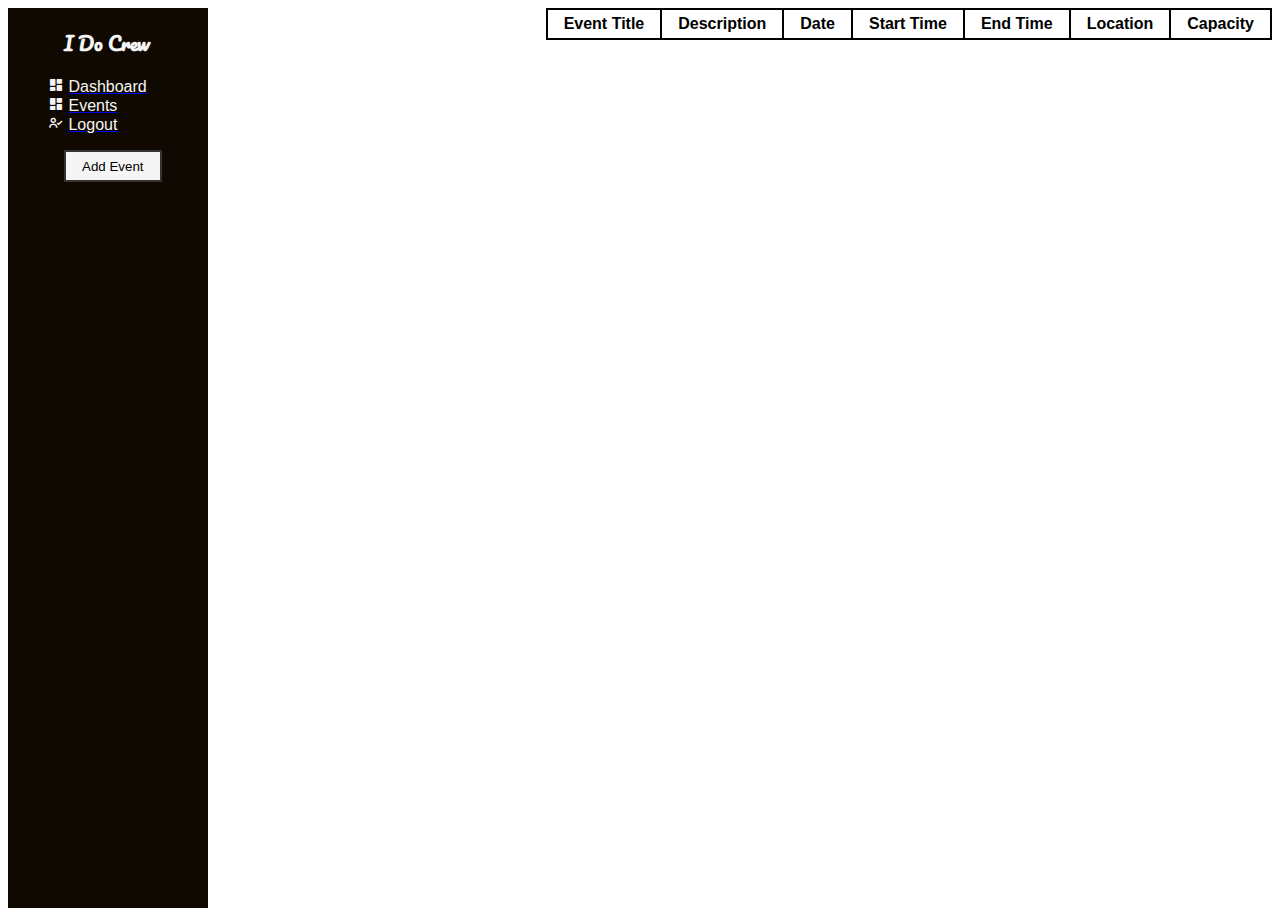
<file: events.html>
<!DOCTYPE html>
<html lang="en">

<head>
    <meta charset="UTF-8">
    <meta http-equiv="X-UA-Compatible" content="IE=edge">
    <meta name="viewport" content="width=device-width, initial-scale=1.0">
    <title>add event</title>
   <!-- bootstrap 5 css -->
   <link href="https://cdn.jsdelivr.net/npm/bootstrap@5.0.0-beta2/dist/css/bootstrap.min.css" rel="stylesheet" integrity="sha384-BmbxuPwQa2lc/FVzBcNJ7UAyJxM6wuqIj61tLrc4wSX0szH/Ev+nYRRuWlolflfl" crossorigin="anonymous" />
   <!-- BOX ICONS CSS-->
   <link href="https://cdn.jsdelivr.net/npm/boxicons@2.0.5/css/boxicons.min.css" rel="stylesheet" />
   <!-- custom css -->
   <link rel="stylesheet" href="css/style.css" />
</head>

<body>
        <!-- Side-Nav -->
  <div class="side-nav active-nav" id="sidebar">
    <ul class="nav flex-column text-white w-100">
      <h3 class="h3 text-white my-2" id="h3"> I Do Crew
	  </h3>
    <li href="" class="nav-link">
        <i class="bx bxs-dashboard text-white"></i>
        <a href="eventOrg.php" class="btn btn-danger"><span class="mx-2 text-white">Dashboard</span></a>
      </li>
      <li href="" class="nav-link">
        <i class="bx bxs-dashboard text-white"></i>
        <a href="events.php" class="btn btn-danger"><span class="mx-2 text-white">Events</span></a>
      </li>
      <li href="" class="nav-link">
        <i class="bx bx-user-check text-white"></i>
        <a href="logout.php" class="btn btn-danger"><span class="mx-2 text-white">Logout</span></a>
      </li>
      <li>
        <button class="display-modal">Add Event</button>
      </li>
    </ul>
  </div>
    <div class="container">
    <main>
        <div class="tab tab-1">
            <table id="table" border="1">
                <tr>
                    <th>Event Title</th>
                    <th>Description</th>
                    <th>Date</th>
                    <th>Start Time</th>
                    <th>End Time</th>
                    <th>Location</th>
                    <th>Capacity</th>
                </tr>
            </table>
        </div>
      <form method="POST" action="">
        <div class="tab tab-2">
          <label for="title">Event Title:</label>
          <input type="text" placeholder="Event Title" name="title" id="input-0">

          <label for="location">Location:</label>
          <input type="text" placeholder="Location" name="location" id="input-1">

          <label for="date">Date:</label>
          <input type="text" placeholder="mm/dd/yyyy" name="date" id="input-2"> 

          <label for="start_time">Start Time:</label>
          <input type="text" placeholder="HH:MM PM/AM" name="start_time" id="input-3">

          <label for="end_time">End Time:</label>
          <input type="text" placeholder="HH:MM PM/AM" name="end_time" id="input-4">

          <label for="capacity">Capacity:</label>
          <input type="text" placeholder="Capacity" name="capacity" id="input-5">

          <label for="description">Description:</label>
          <input type="text" placeholder="Description" name="description" id="input-6">

          <div class="button-div">
              <button class="btn add-btn" onclick="addAction()">Add</button>
              <button class="btn edit-btn" onclick="editAction()">Edit</button>
              <button class="btn remove-btn" onclick="deleteAction()">Remove</button>
          </div>
        </div>
      </form>
        <script>
          function addAction(){
            document.getElementById("action").value = "add";
            document.forms[0].submit();
          }

          function editAction(){
            document.getElementById("action").value = "edit";
            document.forms[0].submit();
          }

          function deleteAction(){
            document.getElementById("action").value = "delete";
            document.forms[0].submit();
          }
        </script>
        </div>
      </main>
    </div>

    <script src="https://cdn.jsdelivr.net/npm/bootstrap@5.0.0-beta2/dist/js/bootstrap.bundle.min.js" integrity="sha384-b5kHyXgcpbZJO/tY9Ul7kGkf1S0CWuKcCD38l8YkeH8z8QjE0GmW1gYU5S9FOnJ0" crossorigin="anonymous"></script>
    <script src="script.js" async defer></script>

</body>

</html>
</file>
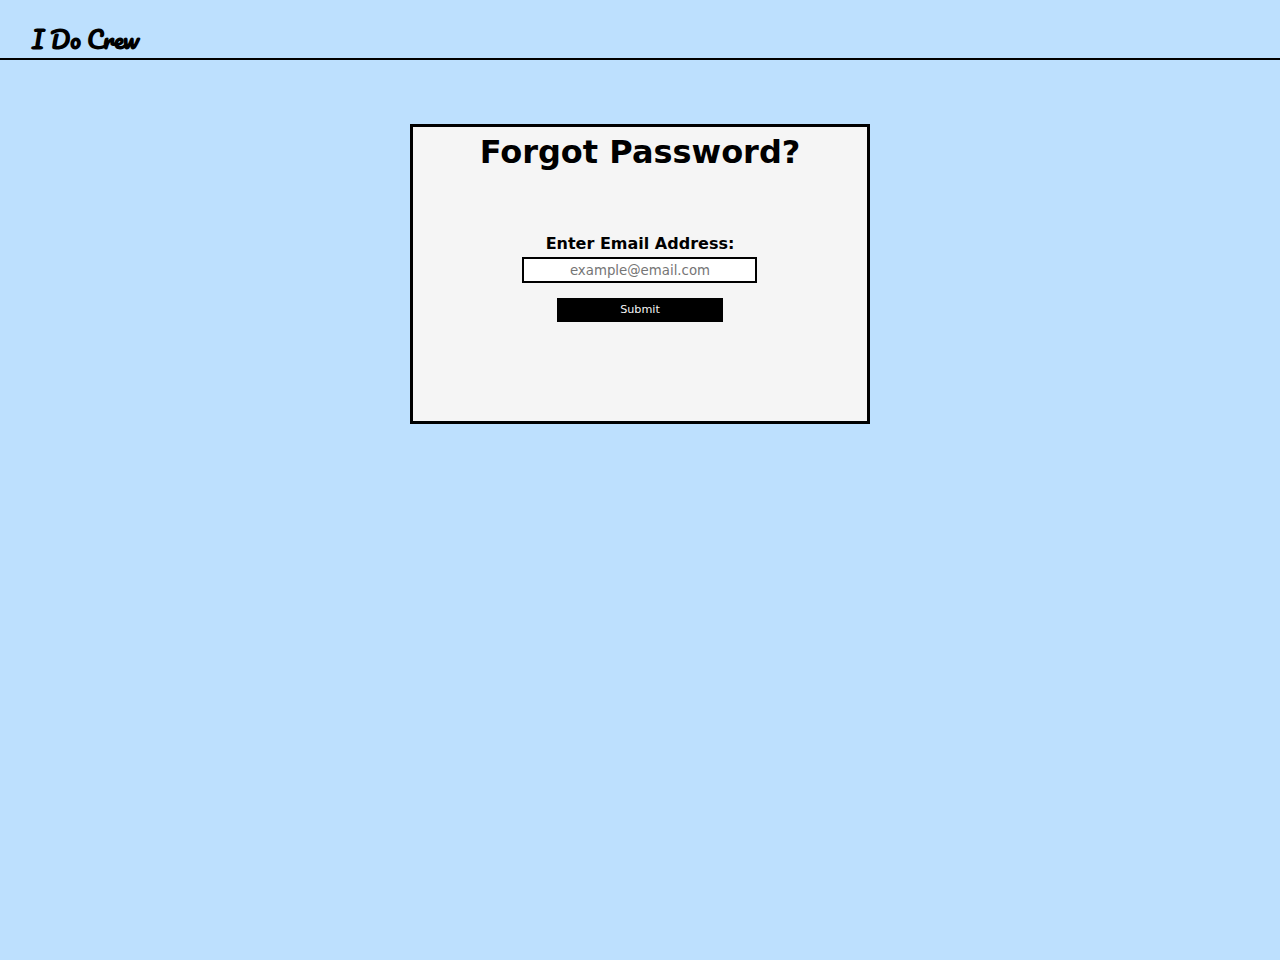
<file: forgotpassword.html>
<!DOCTYPE html>
<html>

<head>
    <meta charset="utf-8">
    <meta http-equiv="X-UA-Compatible" content="IE=edge">
    <title>Forgot Password?</title>
    <meta name="description" content="">
    <meta name="viewport" content="width=device-width, initial-scale=1">
    <link rel="stylesheet" href="css/styles.css">
    <script>
        function checkEmail() {
            var email = document.getElementById("email").value;
            // Send an AJAX request to the server to check if the email exists in the database
            // Replace `check_email.php` with the server-side script that performs the database query
            var xhttp = new XMLHttpRequest();
            xhttp.onreadystatechange = function() {
                if (this.readyState == 4 && this.status == 200) {
                    var response = this.responseText;
                    if (response === "exists") {
                        alert("Your password has been reset.");
                    } else {
                        alert("The email you entered is not registered.");
                    }
                }
            };
            xhttp.open("POST", "check_email.php", true);
            xhttp.setRequestHeader("Content-type", "application/x-www-form-urlencoded");
            xhttp.send("email=" + email);
        }
    </script>
</head>

<body> 
    <nav class="main-nav3">
        <h1>
            I Do Crew
        </h1>
    </nav>
    <section class="main-section3">
        <article class="form-container3">
            <h1>
                <strong>Forgot Password?</strong>
            </h1>
            <form action="#" method="POST" class="form">
                <div>
                    <label for="email" class="email3"><strong>Enter Email Address:</strong></label>
                    <br>
                    <input type="text" class="borderE3" name="email" id="email" pattern="[a-zA-Z0-9-_\.]+@[a-zA-Z0-9-]+(?:\.[a-zA-Z0-9-]+)*" placeholder="example@email.com" required>
                    <br>
                    <button type="button" class="submit3" onclick="checkEmail()">Submit</button>
                </div>
            </form>
        </article>
    </section>
</body>
</html>
</file>
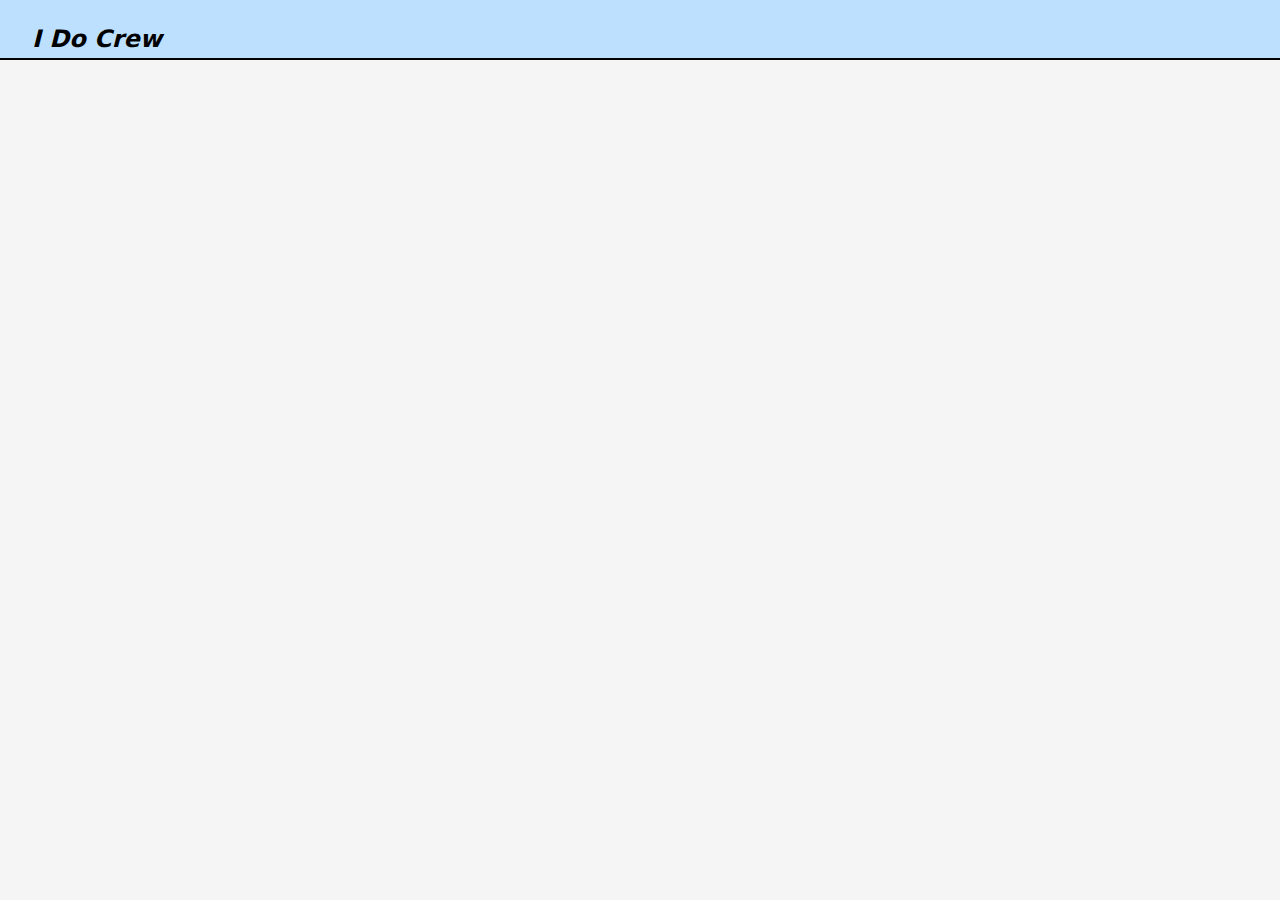
<file: forgotpassword?.html>
<!DOCTYPE html>
<html>

<head>
    <meta charset="utf-8">
    <meta http-equiv="X-UA-Compatible" content="IE=edge">
    <title>Login page</title>
    <meta name="description" content="">
    <meta name="viewport" content="width=device-width, initial-scale=1">
    <link rel="stylesheet" href="css/styles.css">
</head>
<body> 
    <nav class="main-nav3">
        <h1>
            <em>I Do Crew</em>
        </h1>
    </nav>
</file>
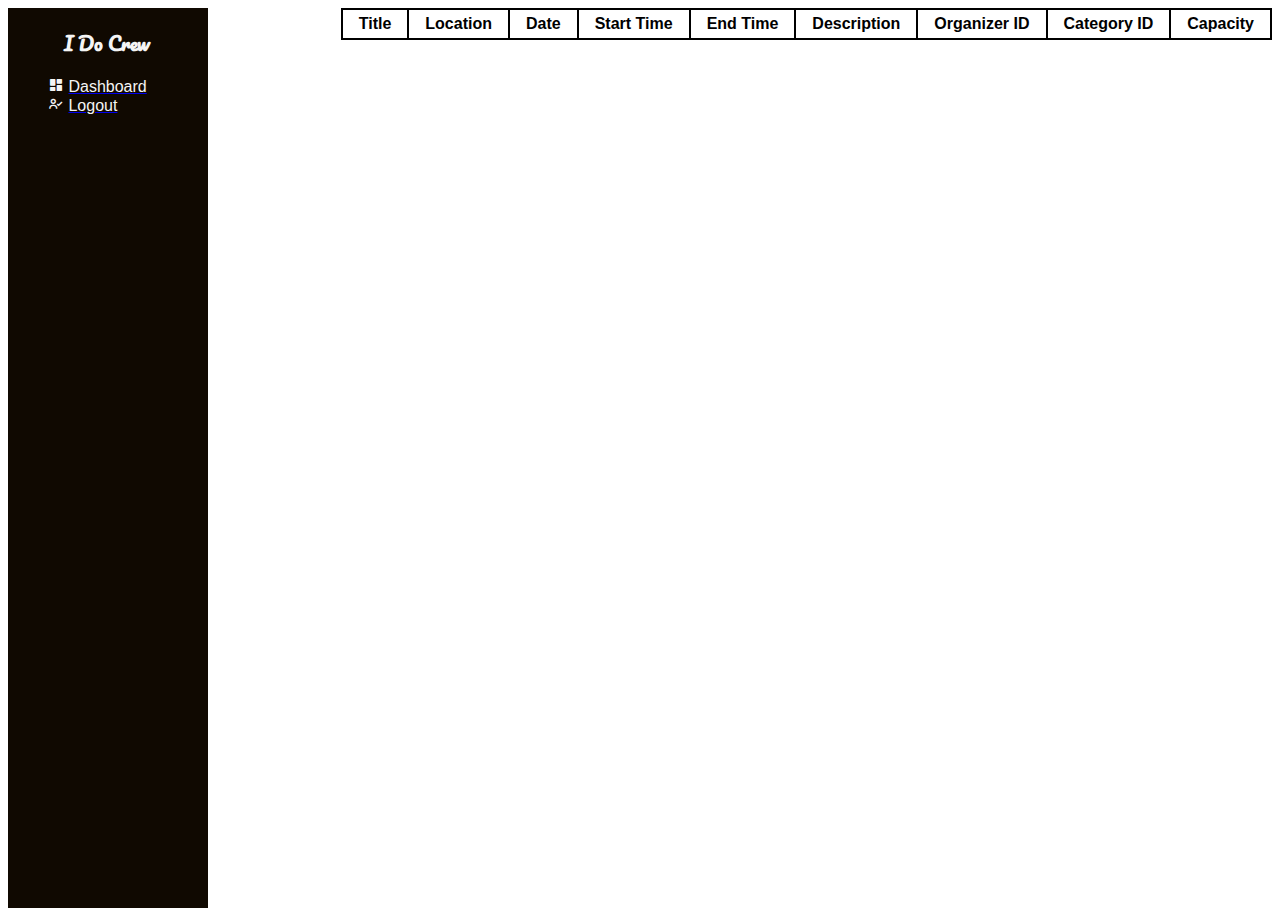
<file: participant.html>
<!DOCTYPE html>
<html lang="en">

<head>
  <meta charset="UTF-8" />
  <meta name="viewport" content="width=device-width, initial-scale=1.0" />
  <title>Dashboard</title>
  <!-- bootstrap 5 css -->
  <link href="https://cdn.jsdelivr.net/npm/bootstrap@5.0.0-beta2/dist/css/bootstrap.min.css" rel="stylesheet" integrity="sha384-BmbxuPwQa2lc/FVzBcNJ7UAyJxM6wuqIj61tLrc4wSX0szH/Ev+nYRRuWlolflfl" crossorigin="anonymous" />
  <!-- BOX ICONS CSS-->
  <link href="https://cdn.jsdelivr.net/npm/boxicons@2.0.5/css/boxicons.min.css" rel="stylesheet" />
  <!-- custom css -->
  <link rel="stylesheet" href="css/style.css" />
</head>

<body>
  <!-- Side-Nav -->
  <div class="side-nav active-nav" id="sidebar">
    <ul class="nav flex-column text-white w-100">
      <h3 class="h3 text-white my-2" id="h3"> I Do Crew
	  </h3>
    <li href="" class="nav-link">
        <i class="bx bxs-dashboard text-white"></i>
        <a href="participant.html" class="btn btn-danger"><span class="mx-2 text-white">Dashboard</span></a>
      </li>
      <li href="" class="nav-link">
        <i class="bx bx-user-check text-white"></i>
        <a href="logout.php" class="btn btn-danger"><span class="mx-2 text-white">Logout</span></a>
      </li>
    </ul>
  </div>

  <div class="container">
    <main>
        <div class="tab tab-1">
            <table id="table" border="1">
                <tr>
                    <th>Title</th>
                    <th>Location</th>
                    <th>Date</th>
                    <th>Start Time</th>
                    <th>End Time</th>
                    <th>Description</th>
                    <th>Organizer ID</th>
                    <th>Category ID</th>
                    <th>Capacity</th>
                </tr>
            </table>
        </div>
    </main>
  </div>

    <!-- Top Nav -->
  <!-- bootstrap js -->
  <script src="https://cdn.jsdelivr.net/npm/bootstrap@5.0.0-beta2/dist/js/bootstrap.bundle.min.js" integrity="sha384-b5kHyXgcpbZJO/tY9Ul7kGkf1S0CWuKcCD38l8YkeH8z8QjE0GmW1gYU5S9FOnJ0" crossorigin="anonymous"></script>
  <script src="script.js"></script>
</body>

</html>
</file>
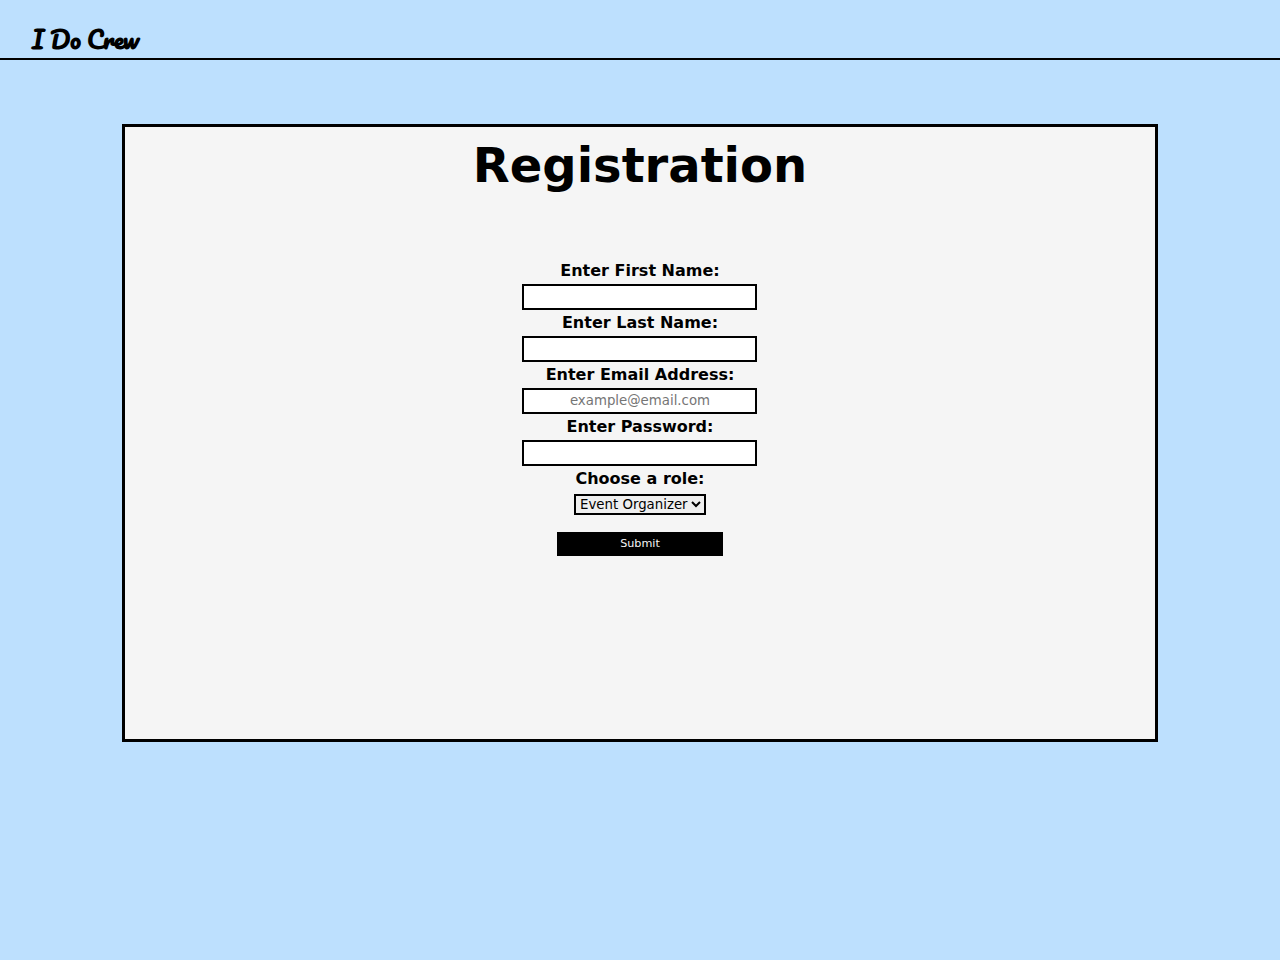
<file: registration.html>
<!DOCTYPE html>
<html>

<head>
    <meta charset="utf-8">
    <meta http-equiv="X-UA-Compatible" content="IE=edge">
    <title>Registration</title>
    <meta name="description" content="">
    <meta name="viewport" content="width=device-width, initial-scale=1">
    <link rel="stylesheet" href="css/styles.css">
</head>
<body>
    <nav class="main-nav2">
        <h1>
            I Do Crew
        </h1>
    </nav>
    <section class="main-section2">
        <article class="form-container2">
            <h1>
                <strong>Registration</strong>
            </h1>
            <form method="POST" class="form" action="registration.php">
                <div>
                    <label for="firstName" class="firstName"><strong>Enter First Name:</strong></label>
                    <br>
                    <input type="text" class="fullNametxt" name="first_name" id="first_name" required>
                    <br>
                    <label for="lastName" class="lastName"><strong>Enter Last Name:</strong></label>
                    <br>
                    <input type="text" class="fullNametxt" name="last_name" id="last_name" required>
                    <br>
                    <label for="email" class="email2"><strong>Enter Email Address:</strong></label>
                    <br>
                    <input type="text" class="borderE2" name="email" id="email" pattern="[a-zA-Z0-9-_\.]+@[a-zA-Z0-9-]+(?:\.[a-zA-Z0-9-]+)*" placeholder="example@email.com" required>
                    <br>
                    <label for="password" class="password2"><strong>Enter Password:</strong></label>
                    <br>
                    <input type="password"class="borderP2" name="passwrd">
                    <br>
                    <label for="Roles" class="Roles"><strong>Choose a role:</strong></label>
                    <br>
                    <select name="Roles" class="list">
                        <option value="event_organizer">Event Organizer</option>
                        <option value="participant">Participant</option>
                    </select>
                    <br>
                    <button type="submit" class="submit2">Submit</button>
                </div>
            </form>
        </article>
    </section>
</body>
</file>
<file: css/style.css>
@import url('https://fonts.googleapis.com/css2?family=Pacifico&display=swap');
/*Nav *******************************/
/*According to https://webaim.org/resources/contrastchecker/ my website colors provide great 
color contrast. Accessibility feature 2*******************************/
#h3 {
    font-family: 'Pacifico', cursive;
    padding-left: 1rem;
}

.side-nav {
    width: 200px;
    height: 100%;
    position: fixed;
    background-color: #100901;
    z-index: 2;
}
.text-white {
    color: whitesmoke;
    list-style-type: none;
}

.nav-link:active,
.nav-link:focus,
.nav-link:hover {
    background-color: gray;
}
body {
    font-family: Arial, Helvetica, sans-serif;
}

/* Created row column values */
tr {
    transition: background-color 300ms ease-in-out;
}

table {
    border-collapse: collapse;
}

tr:hover {
    background-color: lavenderblush;
    cursor: pointer
}

th,
td {
    text-align: left;
    padding: 0.3em 1em;
    border:2px solid black
}

/* Table 1 styling */
div.tab-1 {
    /*position: fixed;
    top: 20%;
    left: 50%;
    transform: translate(-50%, -50%);
    margin-top: 0.7rem;
    */
}
table {
    table-layout: fixed;
}

/* Input Modal */
div.tab-2 {
    display: flex;
    flex-direction: column;
    position: fixed;
    top: 0;
    right: 0;
    padding: 1rem;
    background-color: whitesmoke;
    box-shadow: 0px 4px 6px 0 hsla(0, 0%, 0%, 0.2);
    opacity: 0;
    transition: opacity 500ms ease;
}

div.tab-2.active {
    opacity: 1;
}

.tab-2 input {
    margin: 0.3rem;
    padding: 0.1rem;
}

/* Button Div Styling */
div.button-div {
    display: flex;
    padding: 0.3rem;
    justify-content: space-around;
}

button {
    padding: 0.4rem 1rem 0.4rem 1rem;
    border: 2px solid #333;
    background-color: whitesmoke;
}

button:hover {
    cursor: pointer;
}
button.display-modal {
    margin: 1rem;
}
main {
    height: 100vh;
    display: flex;
    align-content: center;
    justify-content: flex-end;
}
/**********partipant table *************/
#participantT {
    width: 100%;
    position: relative;
    top: 50%;
    left: 63%;
    transform: translate(-50%,-50%);
    padding: 0.33em;

}
.wrapper {
    position: relative;
    overflow-x: auto;
    width: 100%;
  }
  
  .container {
    position: relative;
    z-index: 1;
  }
</file>
<file: css/styles.css>
/*According to https://webaim.org/resources/contrastchecker/ my website colors provide great 
color contrast. Accessibility feature 2*******************************/

/*provide link styling when hovering that changes color to grey that helps user to interactive with the element (feature 3)*/
/*provide button styling with a black background color and white text color. These visual cues improve accessibility(feature 3)*/
@import url('https://fonts.googleapis.com/css2?family=Pacifico&display=swap');
* {
    margin: 0;
    padding: 0;
    box-sizing: border-box;
    line-height: 1.6;
    font-family: system-ui;
}
a {
    color: black;
    transition: color 500ms ease;
}
a:hover, button:hover {
    cursor: pointer; 
}
/** navigation bar style **/
nav.main-nav{
    padding-left: 2rem;
    border-bottom: 2px solid black;
    width: 100%;
    background-color: #ffdad8;
    height: 60px;
    display: flex;
    align-items: flex-end;
}
nav.main-nav h1 {
    font-size: 1.5rem;
    font-family: 'Pacifico', cursive;
}
/** main section styling **/
section.main-section{
    background-color: #ffdad8;
    height: 100vh;
    padding: 4rem;
    display: flex;
    justify-content: space-around;
}
section.main-section article{
    /**border: 2px solid red;**/
    height: 100%;
    display: flex;
    flex-direction: column;
    justify-content: space-around;
    padding-left: 0.6em;
}
section.main-section article h1 {
    margin-bottom: 2rem;
    font-size: 2.5rem;
    font-family: 'Open Sans';
}
section.main-section article h2{
    margin-bottom: 2rem;
    font-size: 1.9rem;
    font-family: 'Open Sans';
    display: flex;
    margin-bottom: 14rem;
    padding-left: 0.6em;
}  
section.main-section article a:hover {

    color: grey

}  
/*** Form container styling ***/
article.form-container {
    position: relative;
    border: 3px solid black;
    display:flex;
    flex-direction: column;
    width: 40%;
    background-color: whitesmoke;
}
form.form {
    background-color: whitesmoke;
}

form div {
    position: relative;
    top: 60%;
    padding: 3.3rem;
    text-align: center;
}

/**** Form image styling **/
img.form-image {
    width: 100%;
    object-fit: cover;
    position: absolute;
    /* absolute children -breaks from normal flow*/
    top: 0;
    left: 0;
    border-bottom: 3px solid black;
}
label.email{
    font-family: 'Open Sans';
}
input.borderE{
    border: 2px solid black;
    padding: .10px 30px;
    text-align: center;
}
label.password{
    font-family: 'Open Sans';
}
input.borderP{
    border:2px solid black;
    padding: .10px 30px;
}
button.login{
  font-size: .70em;
  padding: .10px 60px;
  border:solid black;
  background-color: black;
  color: whitesmoke;
  margin-top: 15px;
}
button.login:hover {
    background-color: grey;
}
/*** css file for Registration ********************************************************/

/** navigation bar style **/
nav.main-nav2{
    padding-left: 2rem;
    border-bottom: 2px solid black;
    background-color: #bde0fe;
    height: 60px;
    display: flex;
    align-items: flex-end;
}
nav.main-nav2 h1 {
    font-size: 1.5rem;
    font-family: 'Pacifico', cursive;
}
/*** background color ***/
section.main-section2{
    background-color: #bde0fe;
    height: 100vh;
    padding: 4rem;
    display: flex;
    justify-content: space-around;
}
/*** container design***/
article.form-container2 {
    overflow: hidden;
    width: 90%;
    max-height: 80%;
    background-color: whitesmoke;
    text-align: center;
    border: 3px solid black;
}
article.form-container2 h1 {
    font-size: 3rem;
    text-align: center;
    font-family: 'Open Sans';

}
input.fullNametxt {
    padding: .10px 30px;
    border: 2px solid black;
}
label.email2{
    font-family: 'Open Sans';
    
}
input.borderE2{
    border: 2px solid black;
    padding: .10px 30px;
    text-align: center;
}
label.password2{
    font-family: 'Open Sans';
    position: relative;
}
input.borderP2{ 
    border: 2px solid black;
    padding: .10px 30px;
}
select.list {
    border: 2px solid black;
}
button.submit2{
  font-size: .70em;
  padding: .10px 60px;
  border:solid black;
  background-color: black;
  color: whitesmoke;
  margin-top: 15px;
}
button.submit2:hover {
    background-color: grey;
}

/*** css file for forgotpassword ********************************************************/
nav.main-nav3{
    padding-left: 2rem;
    border-bottom: 2px solid black;
    background-color: #bde0fe;
    height: 60px;
    display: flex;
    align-items: flex-end;
}
nav.main-nav3 h1 {
    font-size: 1.5rem;
    font-family: 'Pacifico', cursive;
}
/*** background color ***/
section.main-section3{
    background-color: #bde0fe;
    height: 100vh;
    padding: 4rem;
    display: flex;
    justify-content: space-around;
}
/*** container design***/
article.form-container3 {
    width: 40%;
    background-color: whitesmoke;
    text-align: center;
    border: 3px solid black;
    height: 300px;
}
article.form-container3 h1 {
    font-size: 2rem;
    text-align: center;
    font-family: 'Open Sans';
    
}
label.email3{
    font-family: 'Open Sans';

}
input.borderE3{
    border: 2px solid black;
    padding: .10px 30px;
    text-align: center;
}
button.submit3{
    font-size: .70em;
    padding: .10px 60px;
    border:solid black;
    background-color: black;
    color: whitesmoke;
    margin-top: 15px;
}
  button.submit3:hover {
    background-color: grey;
}
/**********************Partipant dashboard************************/
nav.top-nav{
    padding-left: 2rem;
    background-color: #ffdad8;
    height: 60px;
    display: flex;
    align-items: flex-end;
}
body {
    font-family: 'Open Sans';
    margin: 0;
    background-color: whitesmoke;
  }
  /* Menu Styles */
  .main-nav {
      position: fixed;
      z-index: 999;
  }
  .menu ul {
    list-style: none;
  }
  .panel {
    border: none;
  }
  .nav {
    background: whitesmoke;
    position: relative;
    display: block;
    text-align: center;
    padding: 13px 0;
    width: 50px;
    height: 73px;
    left: 0;
    top: 0;
    z-index: 1000;
    cursor: pointer;
  }
  .nav:before {
    content:"\2630"; 
    display: block;
    color: #000;
    line-height: 32px;
    font-size: 16px;
  }
  .menu a, .menu a:visited {
    color: #aaa;
    text-decoration: none;
    position: relative;
  }
  .menu a {
    display: block;
    white-space: nowrap;
    padding: 1em;
    font-size: 14px;
  }
  .menu a:hover {
      color: whitesmoke;
  }
  .menu {
    position: absolute;
    display: block;
    left: -200px;
    top: 0;
    width: 250px;
    transition: all 0.45s cubic-bezier(0.77, 0, 0.175, 1);
    background-color: #000;
    z-index: 999;
  }
  .container {
    position: relative;
    height: calc(100vh - 73px);
    overflow-y: auto;
    border-top: 73px solid whitesmoke;
    z-index: -1;
    display:block;
  }
  .menu a.IDoCrew {
    position: absolute;
    top: 11px;
    left: 55px;
    display: block;
    font-family: 'Pacifico', cursive;
    text-transform: uppercase;
    font-weight: 800;
    color: #000;
    font-size: 21px;
    padding: 10px;
  }
  .menu:hover {
      position: absolute;
      left: 0;
      top: 0;
  }
  .success-msg {
    background-color: #4caf50;
    color: white;
    padding: 10px;
    margin-bottom: 10px;
  }
</file>
